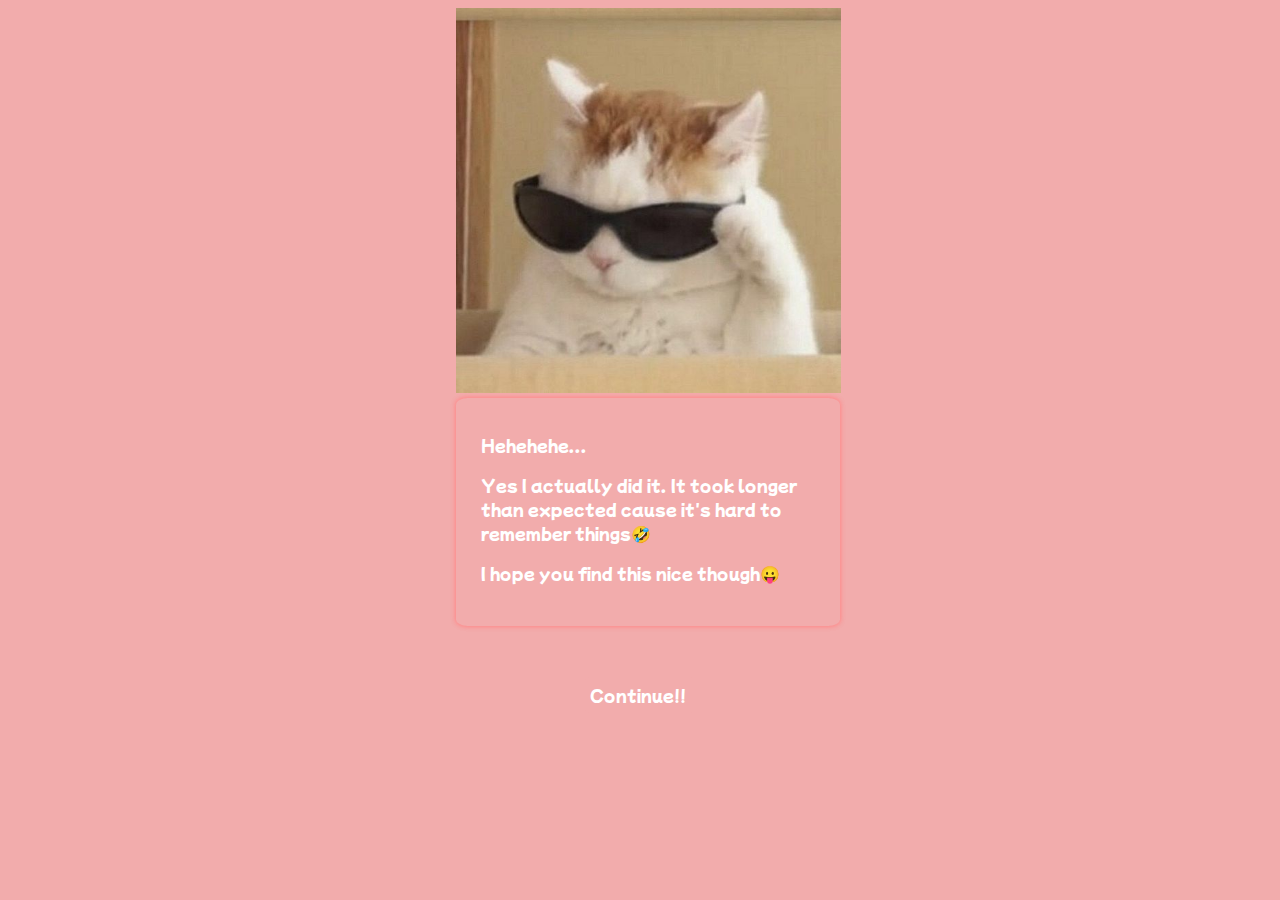
<file: index.html>
<!DOCTYPE html>
<html lang="en">
<head>
    <meta charset="UTF-8">
    <meta name="viewport" content="width=device-width, initial-scale=1.0">
    <link rel="stylesheet" href="style1.css">
</head>
<body>
    <div class="container1">
        <div class="image1">
            <img src="cat1.jpg" alt="Haha, Cat :P" class="img2">
        </div>
        <div class="box1">
            <p>Hehehehe...</p>
            <p> Yes I actually did it. It took longer than expected cause it's hard to remember things🤣</p>
            <p>I hope you find this nice though😛</p> 
        </div>
        <a href="nextpage.html" class="button">Continue!!</a>
    </div>
</body>
</html>
</file>
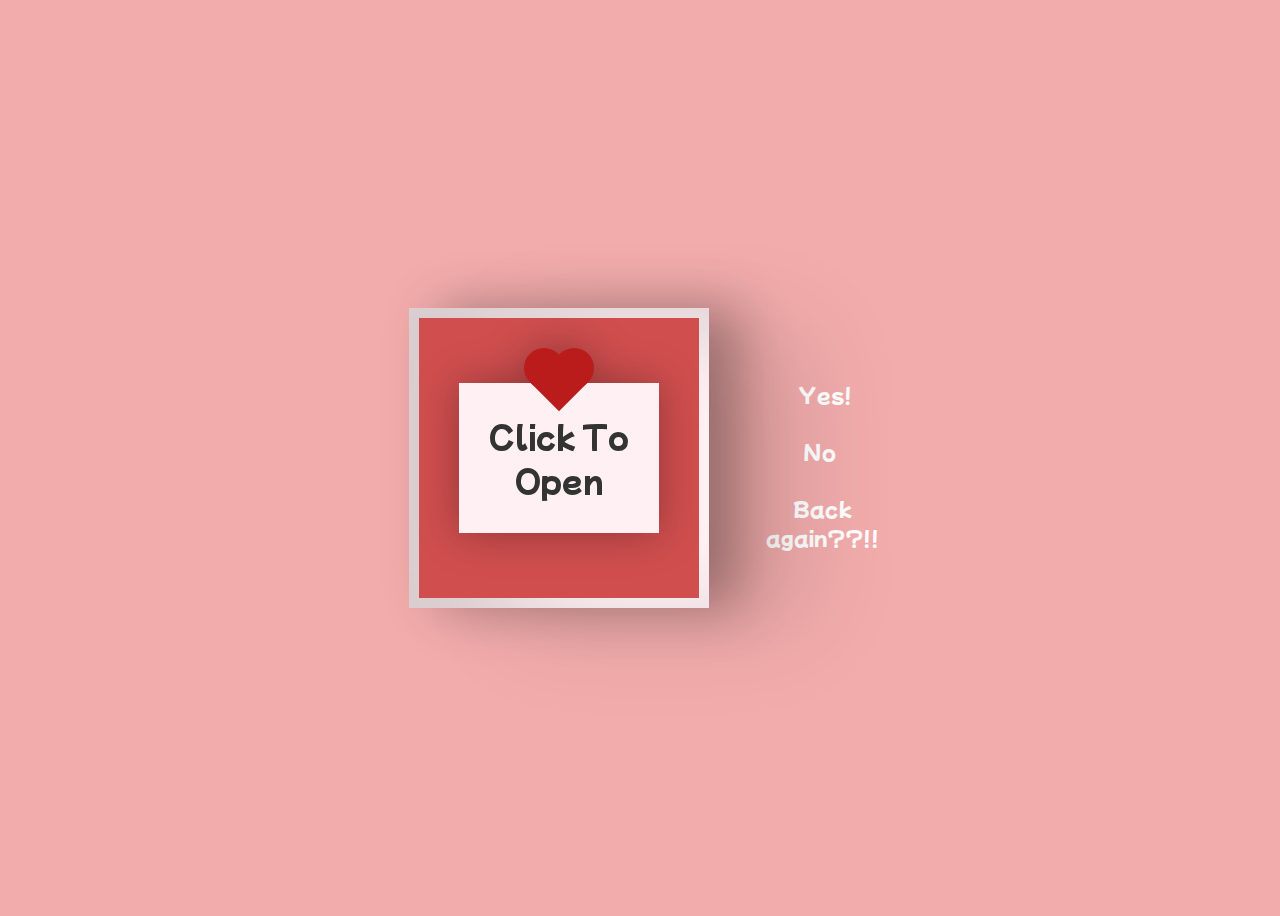
<file: fourthpage.html>
<!DOCTYPE html>
<html lang="en">
<head>
    <meta charset="UTF-8">
    <meta name="viewport" content="width=device-width, initial-scale=1.0">
    <link rel="stylesheet" href="style.css">
</head>
<body>
    <div class="valentines-day-card">
        <input type="checkbox" id="open">
        <label for="open" class="open"></label>
        <div class="card-front">
            <div class="note">Click To Open</div>
        </div>
        <div class="card-inside">
            <div class="text-one">Will you be my</div>
            <img src="cat4.jpg" alt="Cat">
        </div>
    </div>
    <div class="answer">
        <a href="yes.html">Yes!</a>
        <button class="btn" onclick="checkAns()" >No</button>

        <script>

            function checkAns() {
              // Display an alert indicating the wrong answer
              alert("We both know there is only one right answer here. Try again! -_-");
            }
        </script>
        <a href="thirdpage.html" class="back">Back again??!!</a>
    </div>
</body>
</html>
</file>
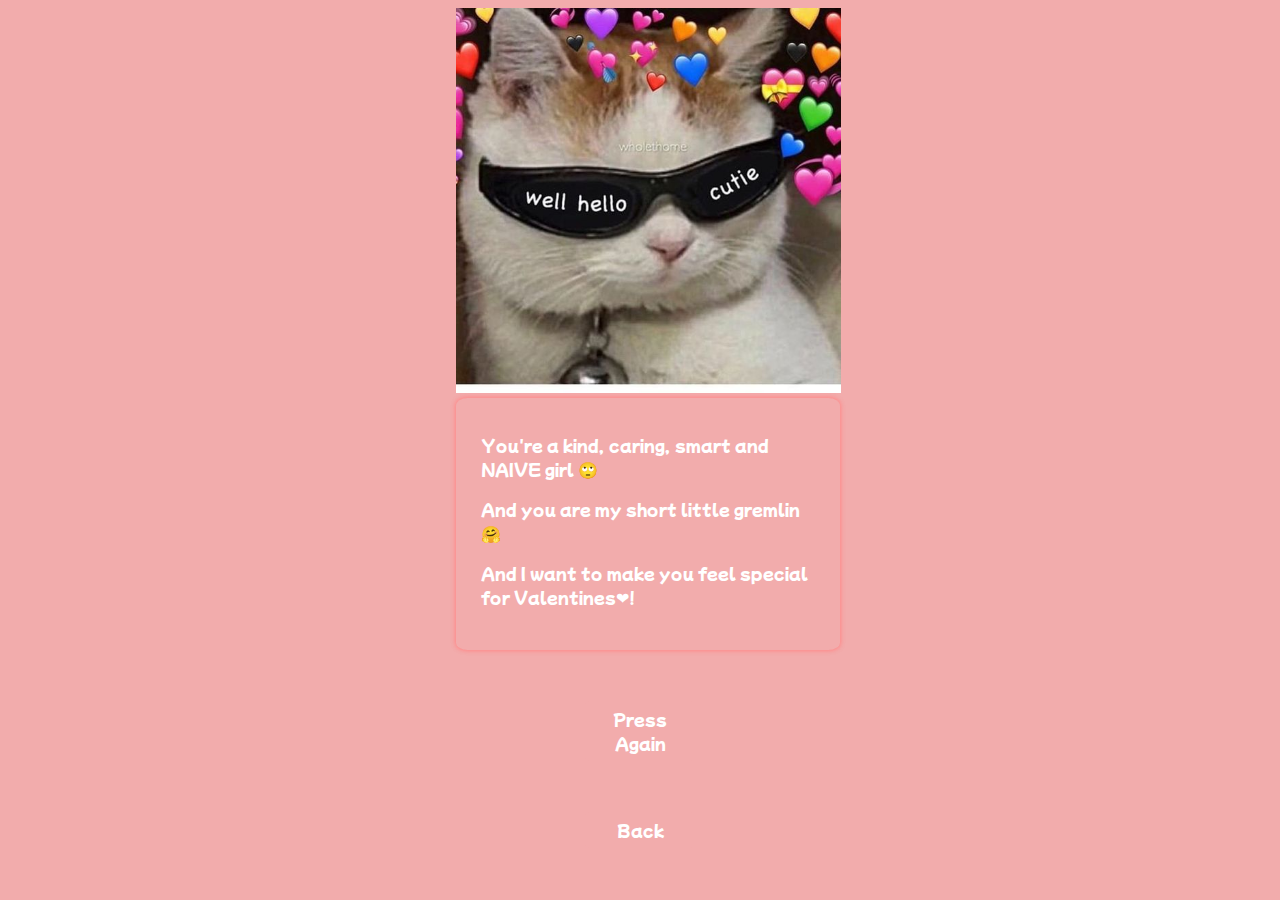
<file: nextpage.html>
<!DOCTYPE html>
<html lang="en">
<head>
    <meta charset="UTF-8">
    <meta name="viewport" content="width=device-width, initial-scale=1.0">
    <link rel="stylesheet" href="style1.css">
</head>
<body>
    <div class="image2">
        <img src="cat2.jpg" alt="Anada' cat" class="img3">
    </div>
    <div class="box3">
        <p>You're a kind, caring, smart and NAIVE girl 🙄</p>
        <p>And you are my short little gremlin🤗</p>
        <p>And I want to make you feel special for Valentines❤!</p>
     </div>
    <a href="thirdpage.html">Press Again</a>
    <a href="index.html" class="back">Back</a>
</body>
</html>
</file>
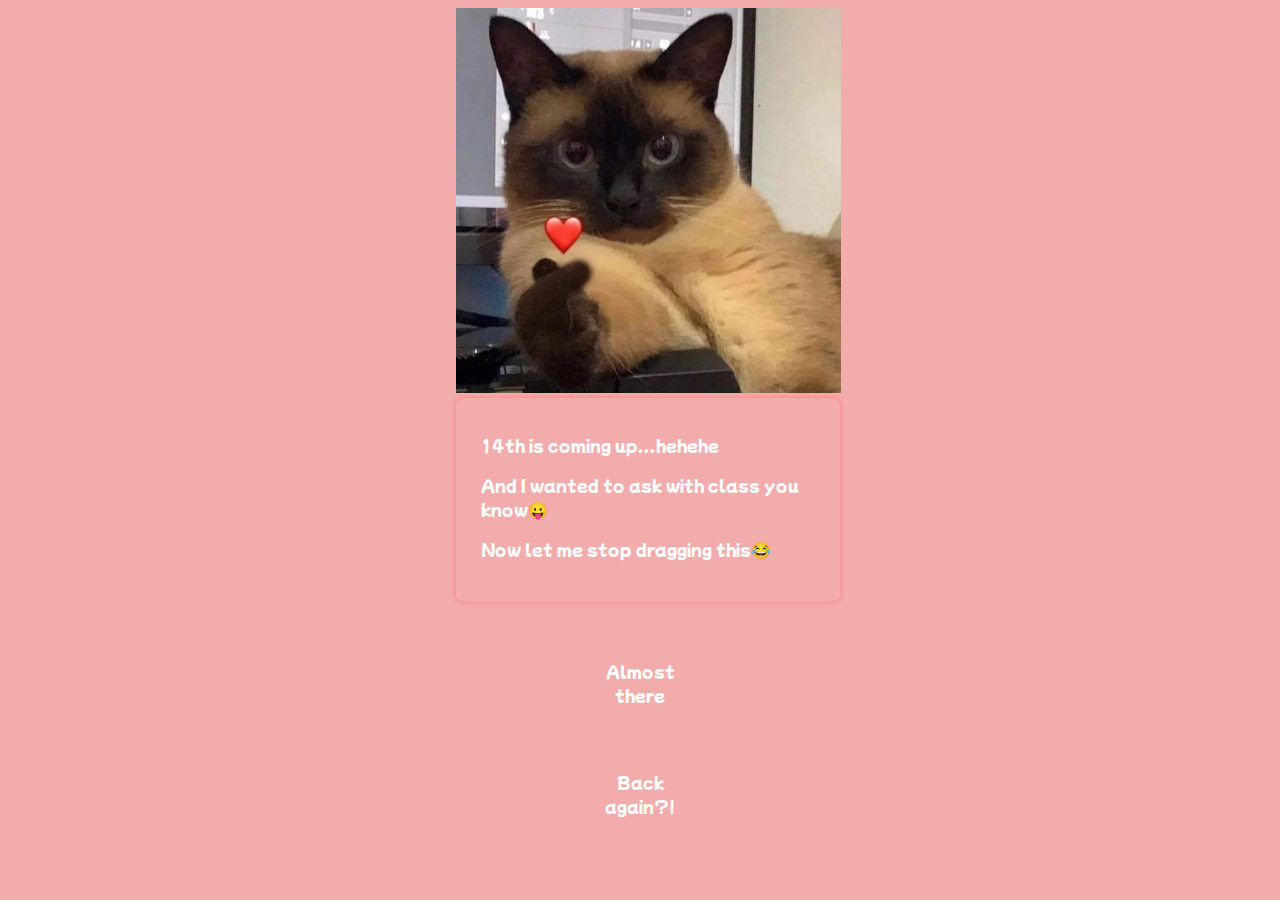
<file: thirdpage.html>
<!DOCTYPE html>
<html lang="en">
<head>
    <meta charset="UTF-8">
    <meta name="viewport" content="width=device-width, initial-scale=1.0">
    <link rel="stylesheet" href="style1.css">
</head>
<body>
    <div class="image3">
        <img src="cat3.jpg" alt="Anada' cat" class="img4">
    </div>
    <div class="box5">
        <p>14th is coming up...hehehe</p>
        <p>And I wanted to ask with class you know😛</p>
        <p>Now let me stop dragging this😂</p>
    </div>
    <a href="fourthpage.html" class="button">Almost there</a>
    <a href="nextpage.html">Back again?!</a>
</body>
</html>
</file>
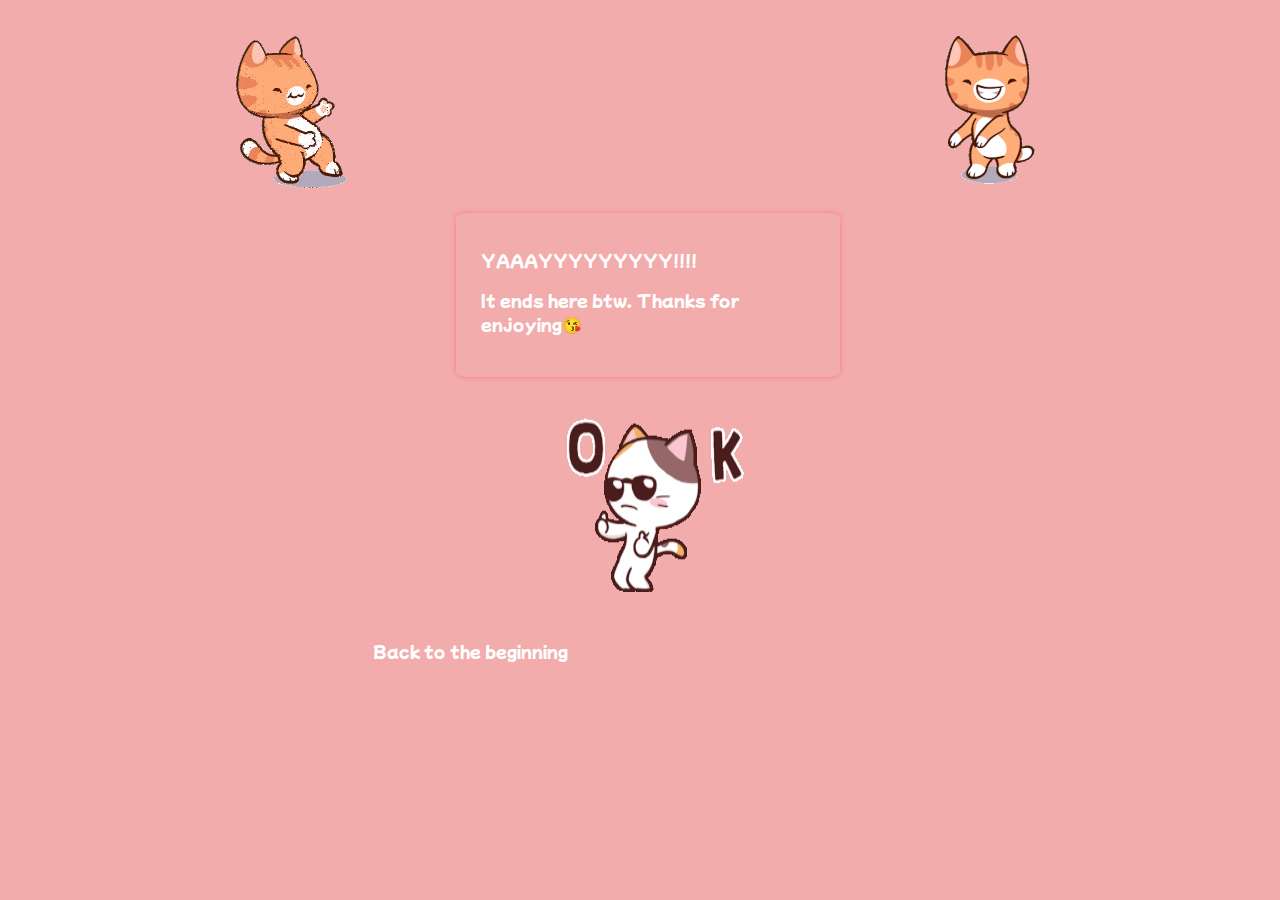
<file: yes.html>
<!DOCTYPE html>
<html lang="en">
<head>
    <meta charset="UTF-8">
    <meta name="viewport" content="width=device-width, initial-scale=1.0">
    <link rel="stylesheet" href="style1.css">
</head>
<body>
    <div class="image5">
        <img src="cat6.gif" alt="Cat" class="gif1">
        <img src="cat8.gif" alt="Cat" class="gif2">
    </div>
    <div class="box8">
        <p>YAAAYYYYYYYYY!!!!</p>
        <p>It ends here btw. Thanks for enjoying😘</p>
    </div>
    <div class="image5">
        <img src="cat9.gif" alt="Cat" class="gif3">
    </div>
    <a href="index.html" class="beginning">Back to the beginning</a>
</body>
</html>
</file>
<file: style1.css>
@import url('https://fonts.googleapis.com/css2?family=Mochiy+Pop+P+One&display=swap');

body{
    align-items: center;
    font-family: "Mochiy Pop P One", sans-serif;
    background-color: #f2acac;
    width: 100%;
    height: auto;
}
.img2, .img3, .img4 {
    border: 3%;
    width: 385px;
    height: 385px;
    top: 0;
    position: relative;
    left: 35%;
}
.box1, .box3, .box4, .box5, .box8{
    border: 10px solid rgba(0,0,0,0);
    align-items: center;
    justify-content: center;
    margin-left: 35%;
    margin-right: 35%;
    padding: 15px;
    padding-top: 9px;
    border-radius: 3%;
    box-shadow: 0 0 5px rgb(255, 135, 135), 0 0 5px rgb(255, 148, 148);
    transition: .5s ease;
}
p{
    color: white;
    transition: 0.3s ease;
}
p:hover{
    color: black;
}
a {
    display: flex;
    width: 100px;
    padding: 5px 5px;
    text-decoration: none;
    color: white;
    background-color: #f2acac;
    border: 1px solid #f2acac;
    border-radius: 5px;
    cursor: pointer;
    text-align: center;
    margin-left: 45%;
    margin-top: 4%;
    transition: .5s ease;
}
a:hover, .box1:hover, .box3:hover, .box4:hover, .box5:hover, .box8:hover {
  box-shadow: rgb(255, 73, 73) 0px 0 20px;

}
a:hover{
  cursor: pointer;
  color: black;
}
.gif1{
    border: 3%;
    width: 200px;
    height: 200px;
    top: 0;
    position: relative;
    left: 15%;

}
.gif2 {
    border: 3%;
    width: 200px;
    height: 200px;
    top: 0;
    position: relative;
    left: 53%;
}
.gif3 {
    border: 3%;
    width: 200px;
    height: 200px;
    top: 15px;
    position: relative;
    left: 42%;
}
.back {
    align-items: center;
    justify-content: center;
}
.beginning{
    width: 400px;
    margin-left: 20%;
    justify-content: center;
}

@media screen and (max-width: 600px) {
    body {
        font-size: 14px;
    }

    .img2, .img3, .img4 {
        width: 80%; /* Adjust the width as needed for smaller screens */
        left: 10%; /* Center the images horizontally */
    }

    .box1, .box3, .box4, .box5, .box8 {
        margin-left: 10%;
        margin-right: 10%;
    }

    a, .back, .beginning {
        margin-left: 30%;
        margin-top: 5%;
    }
}
</file>
<file: style.css>
@import url('https://fonts.googleapis.com/css2?family=Mochiy+Pop+P+One&display=swap');

body{
    height:100vh;
    display: flex;
    align-items: center;
    justify-content: center;
    font-family: "Mochiy Pop P One", sans-serif;
    background-color: #f2acac;

}
input#open{
    display: none;
}
.valentines-day-card {
    position: relative;
    width: 300px;
    height: 300px;
    transform-style: preserve-3d;
    transform: perspective(2500px);
    transition: .3s;
}
.card-front {
    position: relative;
    background-color: #fff0f3;
    width: 300px;
    height: 300px;
    transform-origin: left;
    box-shadow: inset 100px 20px 100px rgba(0, 0, 0, .15), 30px 0 50px rgba(0,0,0,.3);
    transition: .3s;
}
.card-front:before {
    content: "";
    position: absolute;
    width: 280px;
    height: 280px;
    background-color: #d04e4e;
    top: 10px;
    left: 10px;
}
.card-inside {
    position: absolute;
    background-color: #fff0f3;
    width: 300px;
    height: 300px;
    z-index: -1;
    left: 0;
    top: 0;
    box-shadow: inset 100px 20px 100px rgba(0,0,0,.22), 100px 20px 100px rgba(0,0,0,.1);
}
.open {
    position: absolute;
    width: 300px;
    height: 300px;
    left: 0;
    top: 0;
    background-color: transparent;
    z-index: 7;
    cursor: pointer;
}
#open:checked ~ .card-front {
    transform: rotateY(-155deg);
    box-shadow: inset 100px 20px 100px rgba(0,0,0,.13), 30px 0 50px rgba(0,0,0,.1);
}
#open:checked ~ .card-front:before{
    z-index: 5;
    background-color: #fff0f3;
    width: 300px;
    height: 300px;
    top: 0;
    left: 0;
    box-shadow: inset 100px 20px 100px rgba(0,0,0,.1), 30px 0 50px rgba(0,0,0,.1);
}
.note{
    position: relative;
    width: 200px;
    height: 150px;
    left: 50px;
    top: 75px;
    color: #333;
    background-color: #fff0f3;
    font-size: 30px;
    display: flex;
    align-items: center;
    text-align: center;
    filter: drop-shadow(0 0 20px rgba(0,0,0,.3));
}
.note::before, .note::after {
    content: "";
    position: absolute;
    background-color: #ba1c1c;
    width: 40px;
    height: 40px;
}
.note::before{
    transform: rotate(-45deg);
    top: -20px;
    left: 80px;
}
.note::after{
    border-radius: 50%;
    top: -35px;
    left: 65px;
    box-shadow: 30px 0 #ba1c1c;
}
.text-one {
    position: absolute;
    color: #333;
    font-size: 20px;
    top: 30px;
    width: 300px;
    text-align: center;
}
.text-one::before, .text-one::after {
    position: absolute;
    left: 5px;
    text-align: center;
    width: 300px;
}
.text-one::before{
    content: "Valentine";
    top: 30px;
    color: #d04e4e;
    font-size: 30px;
}
.text-one::after{
    content: "my love?";
    top: 70px;
}
.heart {
    position: relative;
    background-color: #d04e4e;
    height: 60px;
    width: 60px;
    top: 180px;
    left: 120px;
    transform: rotate(-45deg);
    animation: beat .8s infinite;
}
.heart::before, .heart::after{
    content: "";
    position: absolute;
    border-radius: 50%;
    height: 60px;
    width: 60px;
    background-color: #d04e4e;
}
.heart::before{
    top: -30px;
    left: 0;
}
.heart::after{
    left: 30px;
    top: 0;
}
.smile {
    position: absolute;
    width: 30px;
    height: 15px;
    background-color: #333;
    z-index: 1;
    border-radius: 0 0 100px 100px;
    top: 200px;
    left: 135px;
    overflow: hidden;
}
.smile::before{
    content: "";
    position: absolute;
    border-radius: 50%;
    width: 20px;
    height: 20px;
    background-color: #030202;
    top: 5px;
    left: 5px;
}
.eyes{
    position: absolute;
    border-radius: 50%;
    background-color: #333;
    width: 10px;
    height: 10px;
    z-index: 1;
    top: 190px;
    left: 165px;
    box-shadow: -40px 0 #333;
    transform-origin: 50%;
}

@keyframes close {
    0%, 100% {transform: scale(1, .05);}
    5%, 95% {transform: scale(1,1);}
}

@keyframes beat {
    0%, 40%, 100% {transform: scale(1) rotate(-45deg);}
    25%, 60% {transform: scale(1.1) rotate(-45deg);}
}
img {
    align-items: center;
    justify-content: center;
    border-radius: 3%;
    width: 150px;
    height: 150px;
    top: 48%;
    position: relative;
    left: 78px;

}
a, .btn {
    display: flex;
    width: 75px;
    padding: 5px 5px;
    text-decoration: none;
    color: white;
    background-color: #f2acac;
    border: 1px solid #f2acac;
    border-radius: 5px;
    cursor: pointer;
    text-align: center;
    align-items: center;
    justify-content: center;
    margin-left: 45%;
    margin-top: 10%;
    transition: .5s ease;
    font-family: "Mochiy Pop P One", sans-serif;
    font-size: 20px;
}
a:hover, .btn:hover{
    cursor: pointer;
    color: black;
    box-shadow: rgb(255, 73, 73) 0px 0 20px;
}
.back {
    align-items: center;
    justify-content: center;
    width: 150px;
    margin-left: 20%;
}
</file>
